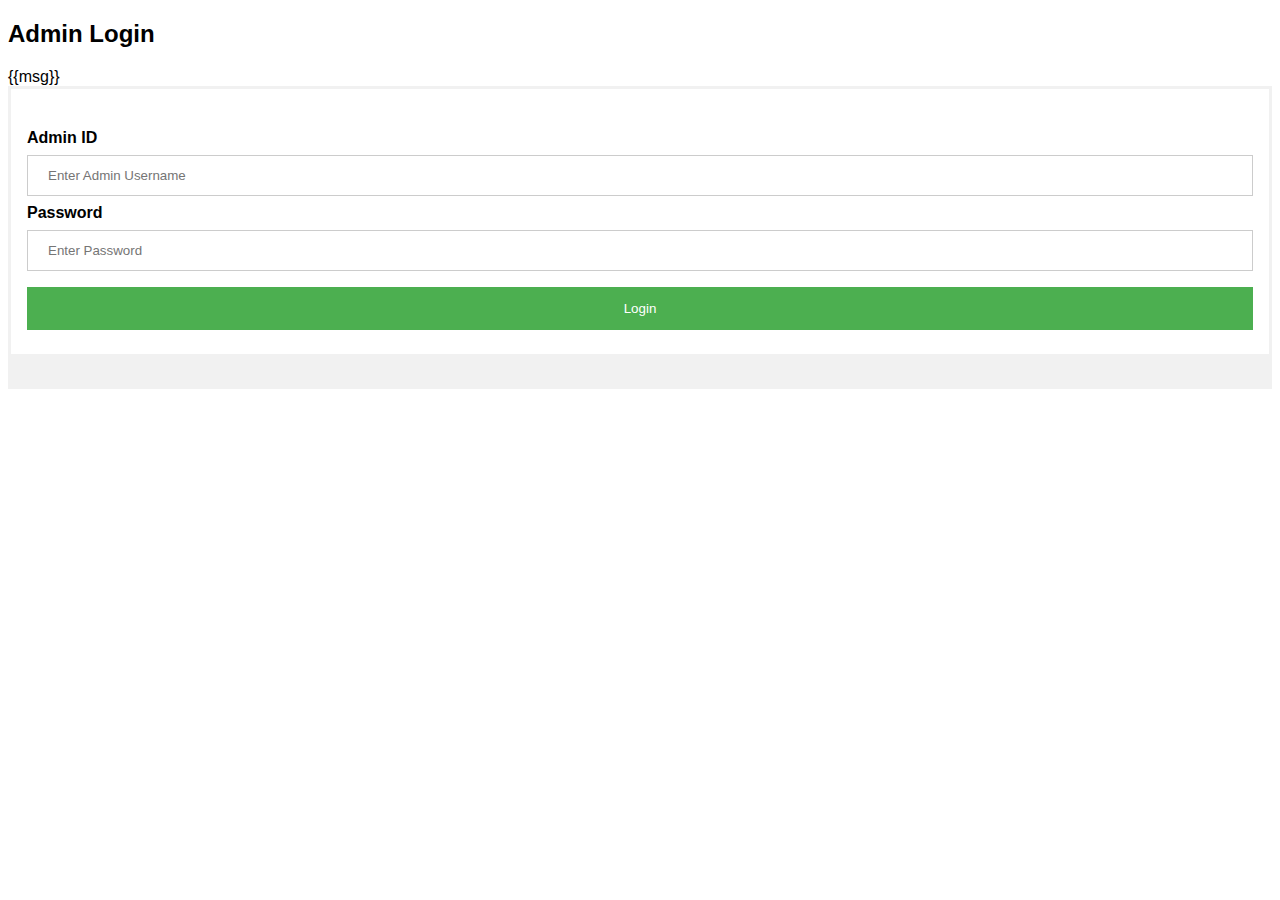
<file: Flask Project/templates/admin.html>
<!DOCTYPE html>
<html>
<head>
<meta name="viewport" content="width=device-width, initial-scale=1">
<style>
body {font-family: Arial, Helvetica, sans-serif;}
form {border: 3px solid #f1f1f1;}

input[type=text], input[type=password] {
  width: 100%;
  padding: 12px 20px;
  margin: 8px 0;
  display: inline-block;
  border: 1px solid #ccc;
  box-sizing: border-box;
}

input[type=number] {
  width: 50%;
  padding: 12px 20px;
  margin: 8px 0;
  display: inline-block;
  border: 1px solid #ccc;
  box-sizing: border-box;
}
button {
  background-color: #4CAF50;
  color: white;
  padding: 14px 20px;
  margin: 8px 0;
  border: none;
  cursor: pointer;
  width: 100%;
}

button:hover {
  opacity: 0.8;
}

.cancelbtn {
  width: auto;
  padding: 10px 18px;
  background-color: #f44336;
}

.imgcontainer {
  text-align: center;
  margin: 24px 0 12px 0;
}

img.avatar {
  width: 40%;
  border-radius: 50%;
}

.container {
  padding: 16px;
}

span.psw {
  float: right;
  padding-top: 16px;
}

/* Change styles for span and cancel button on extra small screens */
@media screen and (max-width: 300px) {
  span.psw {
     display: block;
     float: none;
  }
  .cancelbtn {
     width: 100%;
  }
}
</style>
</head>
<body>

<h2>Admin Login</h2>
{{msg}}

<form method="POST">
  <div class="imgcontainer">
   
  </div>

  <div class="container">
    <label for="username"><b>Admin ID</b></label><br>
    <input type="text" placeholder="Enter Admin Username" name="admin_username" required><br>

    <label for="psw"><b>Password</b></label>
    <input type="password" placeholder="Enter Password" name="psw" required>
        
    <button type="submit">Login</button>
    
  </div>

  <div class="container" style="background-color:#f1f1f1">
    
  </div>
</form>

</body>
</html>
</file>
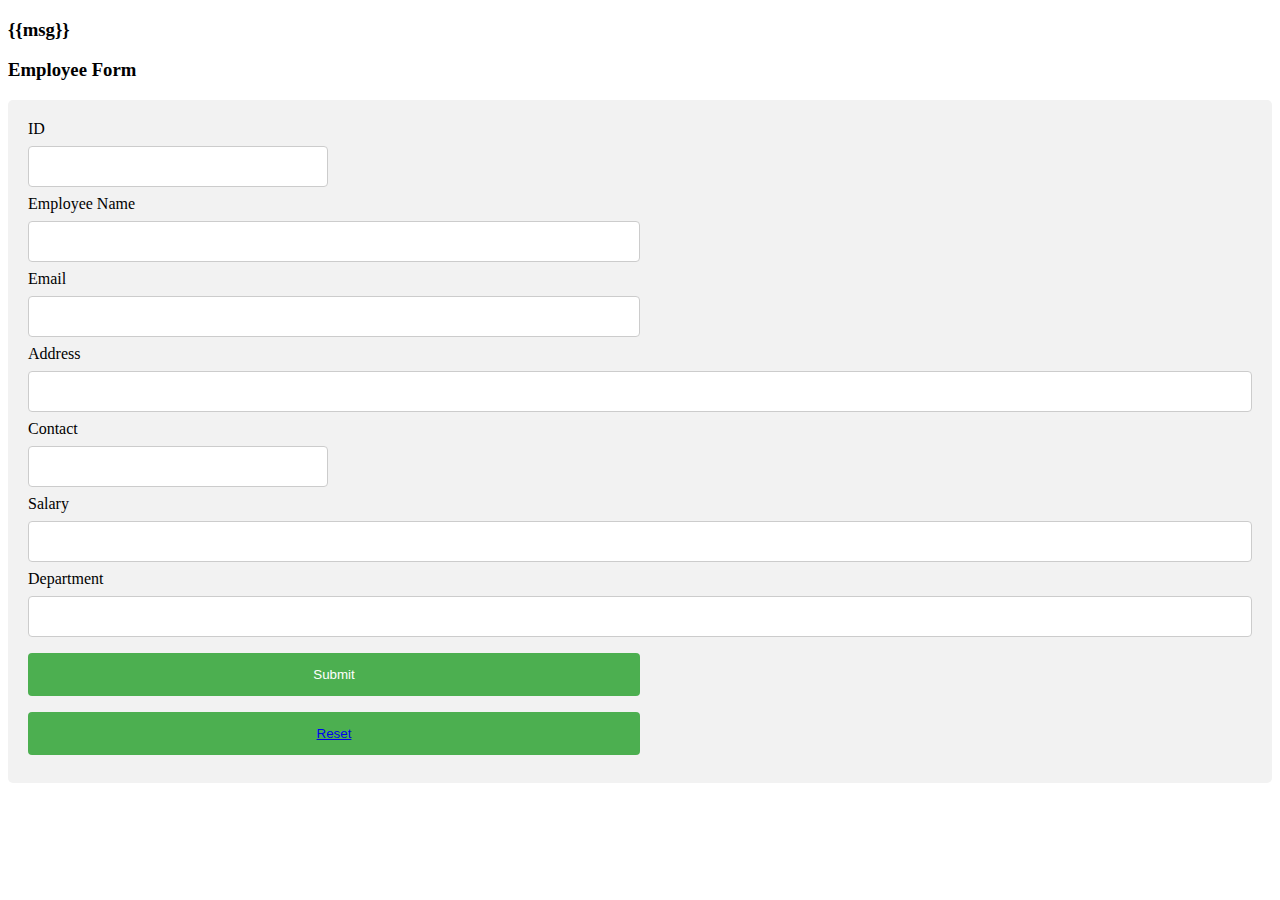
<file: Flask Project/templates/emp_form.html>
<!DOCTYPE html>
<html>
<style>
input[type=text], select {
  width: 50%;
  padding: 12px 20px;
  margin: 8px 0;
  display: inline-block;
  border: 1px solid #ccc;
  border-radius: 4px;
  box-sizing: border-box;
}
input[type=number], select {
  width: 50%;
  padding: 12px 20px;
  margin: 8px 0;
  display: inline-block;
  border: 1px solid #ccc;
  border-radius: 4px;
  box-sizing: border-box;
}
input[type=textarea], select {
  width: 100%;
  padding: 12px 20px;
  margin: 8px 0;
  display: inline-block;
  border: 1px solid #ccc;
  border-radius: 4px;
  box-sizing: border-box;
}

input[type=submit] {
  width: 50%;
  background-color: #4CAF50;
  color: white;
  padding: 14px 20px;
  margin: 8px 0;
  border: none;
  border-radius: 4px;
  cursor: pointer;
}

button[type=reset]:hover {
  background-color: #45a049;
}

button[type=reset] {
  width: 50%;
  background-color: #4CAF50;
  color: white;
  padding: 14px 20px;
  margin: 8px 0;
  border: none;
  border-radius: 4px;
  cursor: pointer;

}

button[type=reset]:hover {
  background-color: #45a049;
}

div {
  border-radius: 5px;
  background-color: #f2f2f2;
  padding: 20px;
}
</style>
<body>
<h3>{{msg}}</h3>

<h3>Employee Form</h3>

<div>
  <form method='POST'>
      ID<br>
      <input type='number' name='id' style="width: 300px"/></br>
      Employee Name<br>
      <input type='text' name='name'/></br>
      Email<br>
      <input type='text' name='email'/></br>
      Address<br>
      <input type='text' name='add' style="width: 100%"/></br>
      Contact<br>
      <input type='number'  name='contact' style="width: 300px"/></br>
      Salary<br>
      <input type='text' name='salary' style="width: 100%"/></br>
      Department<br>
      <input type='text' name='department' style="width: 100%"/></br>
      

      <input type='Submit' value='Submit'>
      <button type="reset" value="Reset"><a href='add_employee'>Reset</a></button>
    


  </form>
</div>

</body>
</html>
</file>
